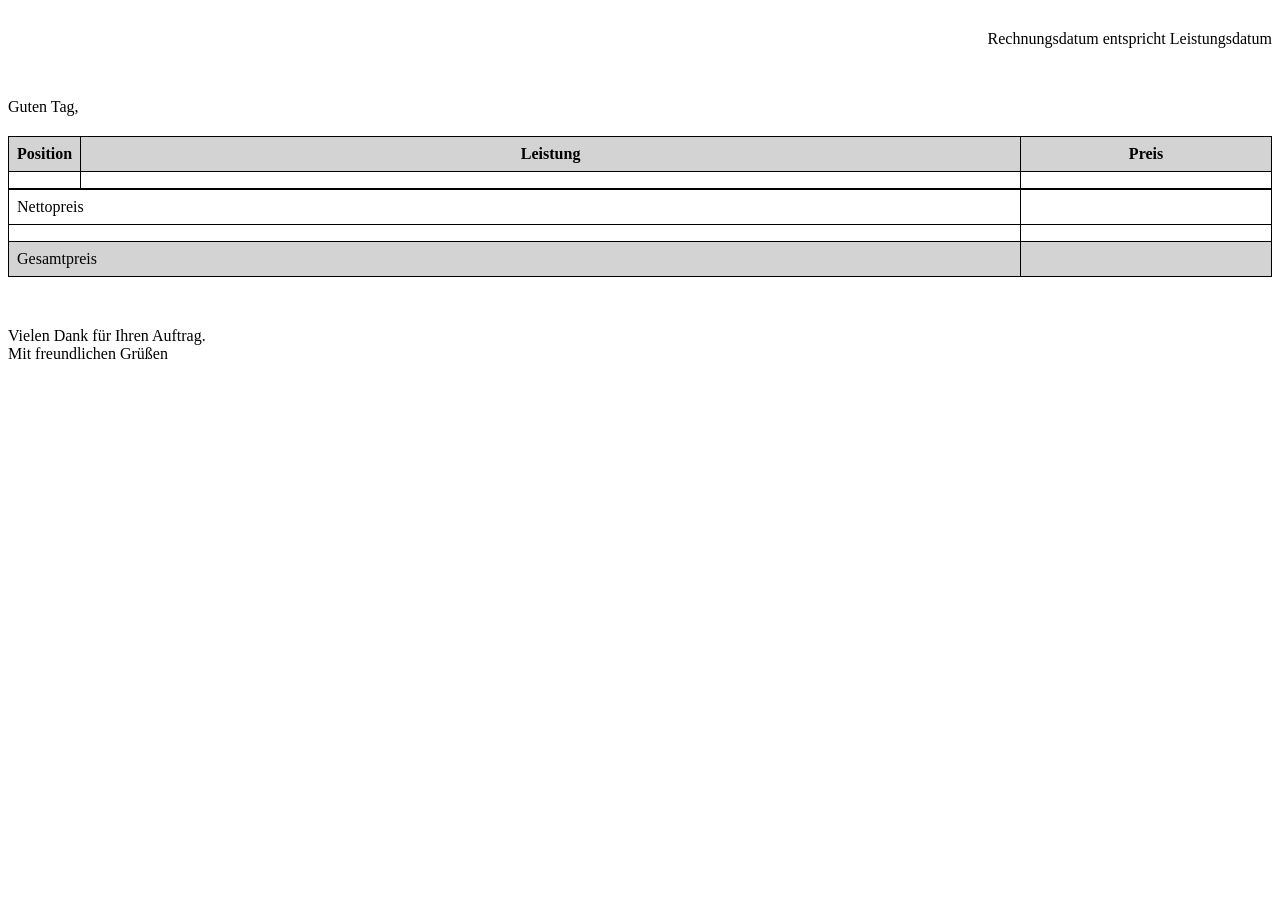
<file: src/main/resources/templates/invoice.html>
<!DOCTYPE html>
<html lang="de" xmlns:th="http://www.thymeleaf.org">
    <head>
        <meta charset="UTF-8">
        <meta name="viewport" content="width=device-width, initial-scale=1.0">
        <title th:if="${invoice.getCustomer()}" th:text="${invoice.customer.getName()} + '-' + ${invoice.getId()}">Rechnung</title>
        <style>
            table {
                width: 100%;
                border: 1px solid black;
                border-collapse: collapse;
            }
            td, th {
                border: 1px solid black;
                padding: 8px;
            }
            th {
                background-color: lightgrey;
            }
            #sender {
                text-align: right;
                margin-top: 30px;
            }
            #invoice-details {
                text-align: right;
                margin-top: 30px;
            }
            .greeting {
                margin-top: 50px;
                margin-bottom: 10px;
            }
            #pretext {
                margin-bottom: 20px;
            }
            #posttext {
                margin-top: 20px;
            }
            .nettoprice {
                border-top: 2px solid black;
            }
            #total {
                background-color: lightgrey;
            }
            #farewell {
                margin-top: 50px;
            }
        </style>
        <style th:text="${marginCss}"></style>
    </head>
    <body>
        <div th:if="${invoice.getCustomer()}" id="receiver">
            <div th:text="${invoice.getCustomer().getName()}"></div>
            <div th:if="${invoice.receiver != null}" th:text="'z. Hd. ' + ${invoice.receiver.getSalutation().toString()} + ' ' + ${invoice.receiver.getName()}"></div>
            <div th:text="${invoice.customer.getAddress().getStreet()} + ' ' + ${invoice.customer.getAddress().getHouseNumber()}"></div>
            <div th:text="${invoice.customer.getAddress().getZipCode()} + ' ' + ${invoice.customer.getAddress().getCity()}"></div>
            <div th:text="${invoice.customer.getAddress().getCountry()}"></div>
        </div>
        <div id="sender">
            <div th:text="${sender.getName()}"></div>
            <div th:text="${sender.getStreet()} + ' ' + ${sender.getHouseNumber()}"></div>
            <div th:text="${sender.getZipCode()} + ' ' + ${sender.getCity()}"></div>
            <div th:text="${sender.getCountry()}"></div>
            <div th:text="${sender.getPhoneNumber()}"></div>
            <div th:text="${sender.getEmail()}"></div>
        </div>
        <div id="invoice-details">
            <div th:text="'Datum: ' + ${#dates.format(#dates.createNow(), 'dd.MM.yyyy')}"></div>
            <div th:text="'Rechnung Nr. ' + ${invoice.getId()}"></div>
            <div th:if="${invoice.getServiceProvidedTo()}" th:text="'Rechnungsdatum ' + ${#temporals.format(invoice.getServiceProvidedTo(), 'dd.MM.yyyy')}"></div>
            <div th:if="!${invoice.getServiceProvidedTo()}">Rechnungsdatum entspricht Leistungsdatum</div>
        </div>
        <div class="greeting" th:if="${invoice.getReceiver()}">
            <span th:if="${invoice.getReceiver().getSalutation().toString() == 'DIVERS'}" th:text="'Guten Tag ' + ${invoice.getReceiver().getName()} + ','"></span>
            <span th:if="${invoice.getReceiver().getSalutation().toString() == 'FRAU'}" th:text="'Guten Tag Frau ' + ${invoice.getReceiver().getName()} + ','"></span>
            <span th:if="${invoice.getReceiver().getSalutation().toString() == 'HERR'}" th:text="'Guten tag Herr ' + ${invoice.getReceiver().getName()} + ','"></span>
        </div>
        <div class="greeting" th:if="${invoice.getReceiver() == null}">
            <span>Guten Tag,</span>
        </div>
        <div th:if="${invoice.preText}" id="pretext">
            <span th:text="${invoice.getPreText()}"></span>
        </div>
        <div id="position-table">
            <table>
                <thead>
                    <tr>
                        <th id="table-col-position" style="width: 5%">Position</th>
                        <th id="table-col-service" style="width: 75%">Leistung</th>
                        <th id="table-col-price" style="width: 20%">Preis</th>
                    </tr>
                </thead>
                <tbody>
                    <tr th:each="position,iter : ${invoice.getInvoicePositions()}">
                        <td style="text-align: center" th:text="${iter.index + 1}"></td>
                        <td th:text="${position.description}"></td>
                        <td th:text="${#numbers.formatCurrency((position.pricePerUnitInCents/100) * position.quantity)}"></td>
                    </tr>
                    <tr>
                        <td class="nettoprice" colspan="2">Nettopreis</td>
                        <td class="nettoprice" th:text="${#numbers.formatCurrency(totalBeforetax)}"></td>
                    </tr>
                    <tr>
                        <td colspan="2" th:text="'Zzgl. ' + ${invoice.getSalesTax().getRate()} + '% ' + ${invoice.getSalesTax().getName()}"></td>
                        <td th:text="${#numbers.formatCurrency(tax)}"></td>
                    </tr>
                    <tr id="total">
                        <td colspan="2">Gesamtpreis</td>
                        <td th:text="${#numbers.formatCurrency(total)}"></td>
                    </tr>
                </tbody>
            </table>
        </div>
        <div th:if="${invoice.postText}" id="posttext">
            <span th:text="${invoice.getPostText()}"></span>
        </div>
        <div id="farewell">
            <div>Vielen Dank für Ihren Auftrag.</div>
            <div>Mit freundlichen Grüßen</div>
            <div th:text="${sender.getName()}"></div>
        </div>

    </body>
</html>
</file>
